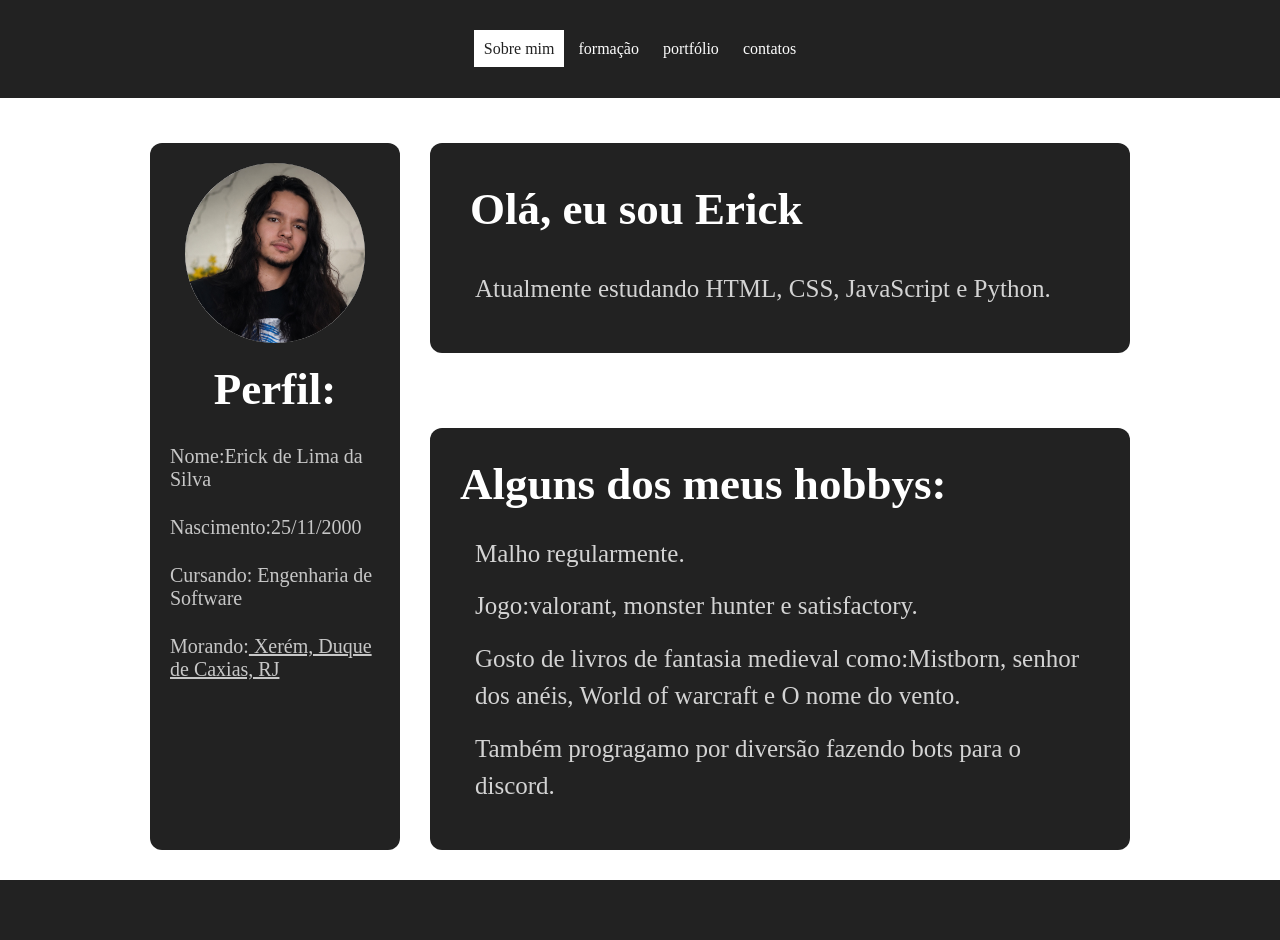
<file: index.html>
<!DOCTYPE html>
<html lang="en">
<head>
    <meta charset="UTF-8">
    <meta name="viewport" content="width=device-width, initial-scale=1.0">
    <title>Sobre-mim</title>
    <link rel="stylesheet" href="style.css">
</head>

<body>
    <header>

        <!-- menu para transição de sites -->
        <div id="menu">
            <a id="pagina_atual" href="#">Sobre mim</a><!--aparece sempre selecionado -->
            <a href="formacao/formacao.html">formação</a>
            <a href="portfolio/portfolio.html">portfólio</a>
            <a href="FormasDcontato/contato.html">contatos</a>
        </div>
        
    </header>

    <main>

        <section id="perfil">

            <img src="img/avatar.jpeg" alt="Perfil">

            <h2>Perfil:</h2>

            <p>Nome:Erick de Lima da Silva</p>

            <p>Nascimento:25/11/2000</p>

            <p>Cursando: Engenharia de Software</p>

            <p>Morando:<a href="https://www.google.com/search?client=opera-gx&q=RJ%2CDuque+de+Caxias%2CXerem&sourceid=opera&ie=UTF-8&oe=UTF-8">
            Xerém, Duque de Caxias, RJ</a></p>



        </section>

        <section id="conteudo">

            <div class="card">
                <h1>Olá, eu sou Erick</h1>

                <p>
                    Atualmente estudando HTML, CSS, JavaScript e Python.
                </p>
            </div>

            <div class="card">
                <h2>Alguns dos meus hobbys:</h2>

                <p>
                    Malho regularmente.
                </p>

                <p>
                    Jogo:valorant, monster hunter e satisfactory.
                </p>
                
                <p>
                    Gosto de livros de fantasia medieval como:Mistborn, senhor dos anéis, World of warcraft e O nome do vento. 
                </p> 
                
                <p>
                    Também progragamo por diversão fazendo bots para o discord.
                </p>

            </div>

        </section>

    </main>



    <footer>
    </footer>
</body>
</html>
</file>
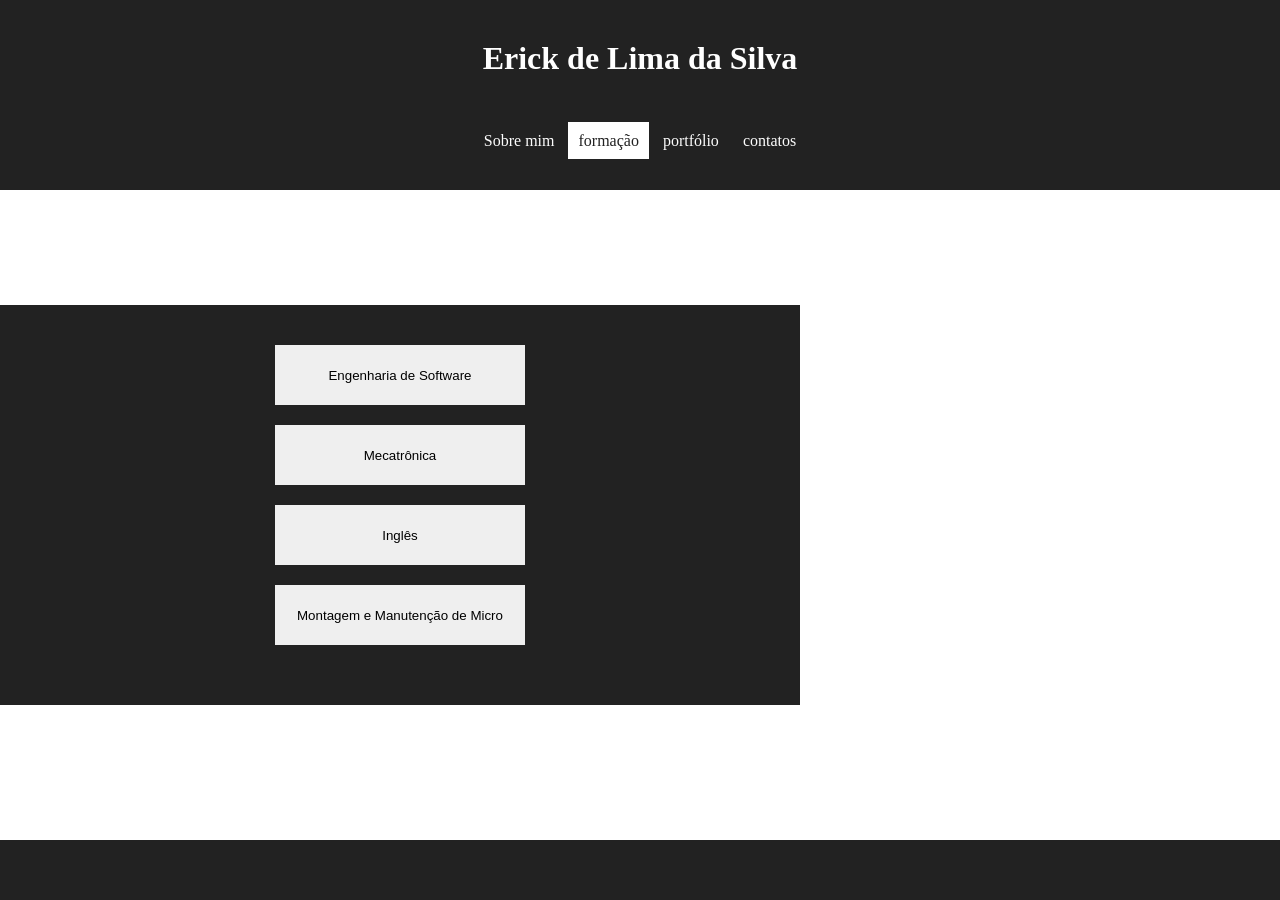
<file: formacao/formacao.html>
<!DOCTYPE html>
<html lang="en">
<head>
    <meta charset="UTF-8">
    <meta name="viewport" content="width=device-width, initial-scale=1.0">
    <title>formacao</title>
    <link rel="stylesheet" href="../formacao/formacao.css">
    <script src="../script.js" defer></script>

</head>
<body>
    <header>
        <h1>Erick de Lima da Silva</h1>

        <!-- menu para transição de sites -->
        <div id="menu">
            <a href="../index.html">Sobre mim</a>
            <a id="pagina_atual" href="#">formação</a><!--aparece sempre selecionado -->
            <a href="../portfolio/portfolio.html">portfólio</a>
            <a href="../FormasDcontato/contato.html">contatos</a>
        </div>
        
    </header>

    <main>
        <div class="container">


            <!-- abre as caixas de texto -->
            <div class="menu">

                <button onclick="mostrar('form4',this)">Engenharia de Software</button>
                <button onclick="mostrar('form3',this)">Mecatrônica</button>
                <button onclick="mostrar('form2',this)">Inglês</button>
                <button onclick="mostrar('form1',this)">Montagem e Manutenção de Micro</button>

            </div>


            <!-- caixas de texto -->
            <div class="painel" id="form4">

                <h2>Uninter</h2>
                <p>2025 - Atual</p>
                <p>
                    Graduando em Tecnologia da Informação,
                    atualmente em formação com foco na
                    inserção profissional na área de TI,
                    buscando desenvolvimento de habilidades
                    técnicas e experiência prática no setor.
                </p>

            </div>

            <div class="painel" id="form3">

                <h2>Mecatrônica</h2>
                <p>2018 - 2021</p>
                <p>
                    Curso com introdução à lógica de programação,
                    desenvolvimento em C/C++ simplificado para arduinos,
                    programação de microcontroladores com Assembly,
                    além de experiência básica em montagem e análise de placas de circuito eletrônico.
                </p>

            </div>

            <div class="painel" id="form2">

                <h2>Wizard</h2>
                <p>2013 - 2017</p>
                <p>
                    Curso que me proporcionou
                    um nivel de inglês intermediario
                    sendo atualemente capaz de participar
                    de conversas gerais.
                </p>
            </div>

            <div class="painel" id="form1">

                <h2>DataControl</h2>
                <p>2015-2016</p>
                <p> 
                    Curso cujo aprendi sobre
                    computadores, utilizando esse
                    conhecimento para montar e consertar
                    computadores
                </p>
            </div>

        </div>
    </main>    

    <footer>
    </footer>

</body>
</html>
</file>
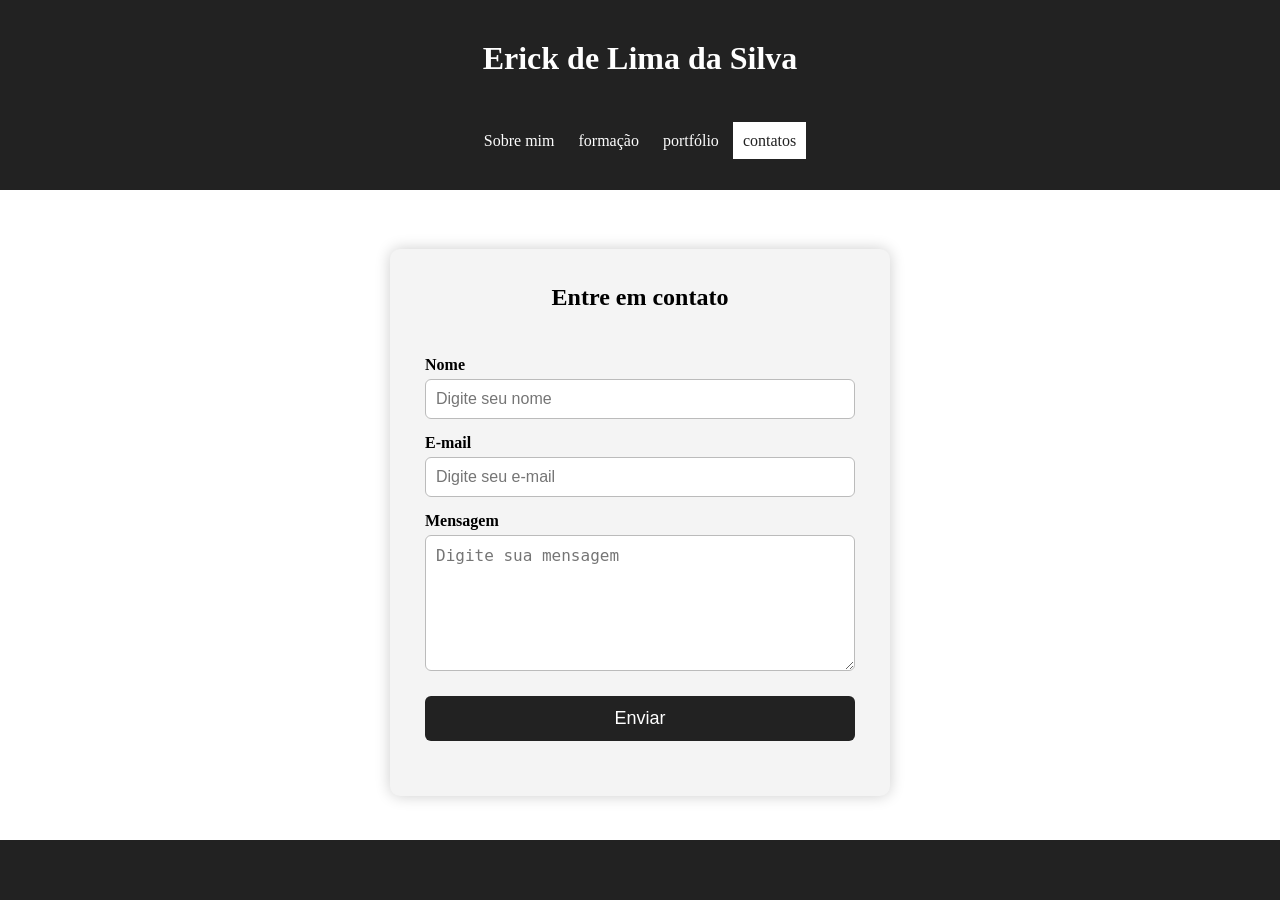
<file: FormasDcontato/contato.html>
<!DOCTYPE html>
<html lang="en">
<head>
    <meta charset="UTF-8">
    <meta name="viewport" content="width=device-width, initial-scale=1.0">
    <title>contatos</title>
    <link rel ="stylesheet" href="../FormasDcontato/formasDcontato.css">
    <script src="../script.js" defer></script>

</head>

<body>

    <header>
        <h1>Erick de Lima da Silva</h1>


        <!-- menu para transição de sites -->
        <div id="menu">
            <a href="../index.html">Sobre mim</a>
            <a href="../formacao/formacao.html">formação</a>
            <a href="../portfolio/portfolio.html">portfólio</a>
            <a id="pagina_atual" href="#">contatos</a><!--aparece sempre selecionado -->
        </div>
        
    </header>

    <main>
        <div class="form-container">

        
            <h2>Entre em contato</h2>

        
            <form id="formContato">

                <!--  nome -->
                <label for="nome">Nome</label>
                <input
                    type="text"
                    id="nome"
                    placeholder="Digite seu nome">

                <!-- e-mail -->
                <label for="email">E-mail</label>
                <input
                    type="email"
                    id="email"
                    placeholder="Digite seu e-mail">

                <!--mensagem -->
                <label for="mensagem">Mensagem</label>
                <textarea
                    id="mensagem"
                    rows="6"
                    placeholder="Digite sua mensagem"></textarea>

            <!-- Botão de envio -->
                <button type="submit">Enviar</button>

            </form>

        <!-- Mensagem exibida pelo JavaScript -->
        <p id="resposta"></p>

    </div>

</main>

    </main>

    <footer>
    </footer>
</body>
</html>
</file>
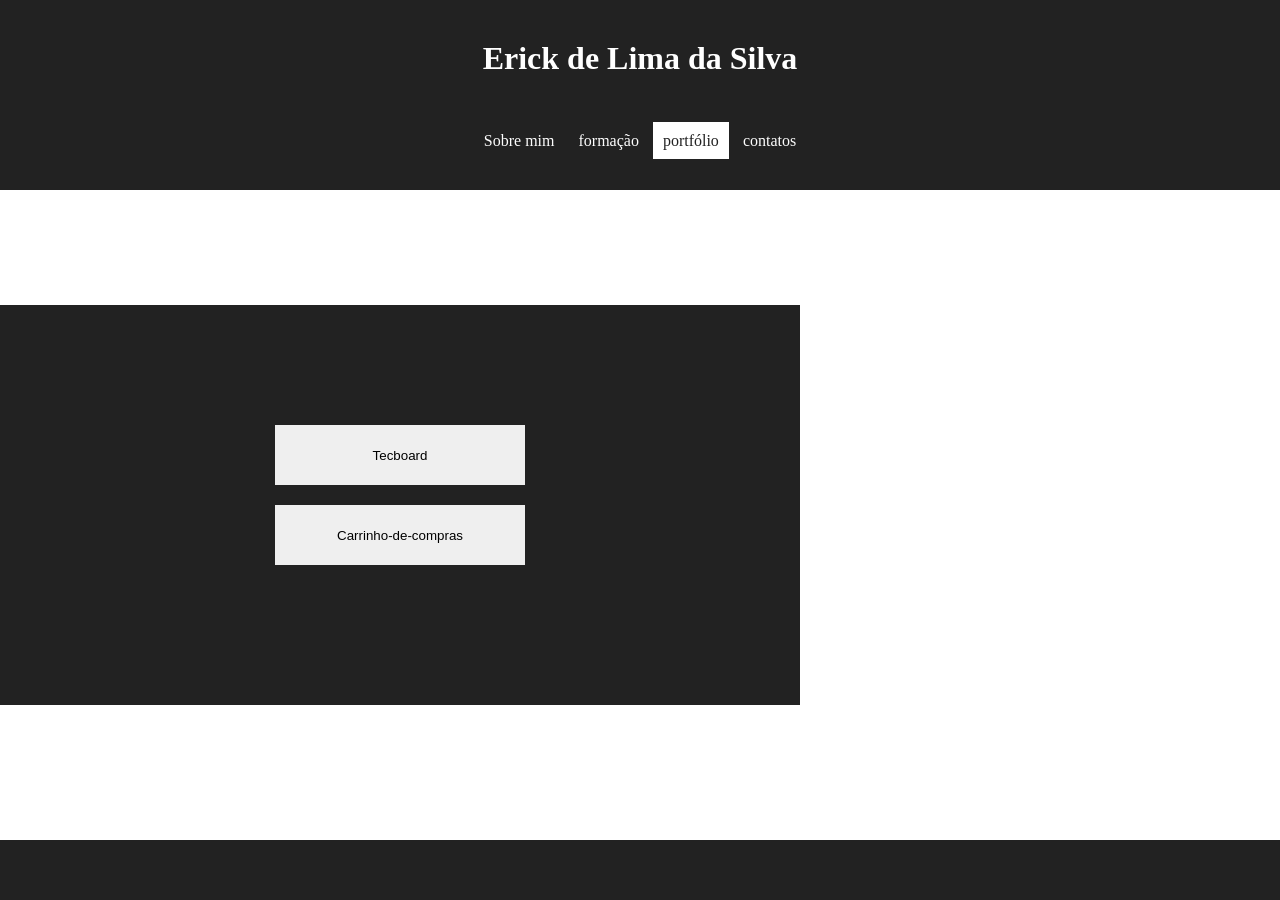
<file: portfolio/portfolio.html>
<!DOCTYPE html>
<html lang="en">
<head>
    <meta charset="UTF-8">
    <meta name="viewport" content="width=device-width, initial-scale=1.0">
    <title>portfolio</title>
    <link rel="stylesheet" href="../portfolio/portfolio.css">
    <script src="../script.js" defer></script>
</head>
<body>
    <header>
        <h1>Erick de Lima da Silva</h1>


        <!-- menu para transição de sites -->
        <div id="menu">
            <a href="../index.html">Sobre mim</a>
            <a href="../formacao/formacao.html">formação</a>
            <a id="pagina_atual" href="#">portfólio</a><!--aparece sempre selecionado -->
            <a href="../FormasDcontato/contato.html">contatos</a>
        </div>
        
    </header>

    <main>
        <div class="container">


            <!-- abre as caixas de texto -->
            <div class="menu">

                <button onclick="mostrar('port2',this)">Tecboard</button>
                <button onclick="mostrar('port1',this)">Carrinho-de-compras</button>

            </div>

            <!-- caixas de texto -->

            <div class="painel" id="port2">

                <h2>Tecboard</h2>
                <p>Linguagens:css,html,javaScript</p>
                <p>
                    Resumo:
                </p>
                <p>
                    Projeto feito no curso de front-end
                    da Alura para praticar o segmento
                    de instruções pelo figma,criando uma
                    landing-page capaz de alterar
                    entre modo claro escuro.
                </p>

                <p>Github:<a href="https://github.com/ErickdLima/Tecboard.git">Tecboard</a></p>

            </div>

            <div class="painel" id="port1">

                <h2>Carrinho-de-compras</h2>
                <p>Linguagens:css,html,javaScript</p>
                <p>
                    Resumo:
                </p>
                <p>
                    Projeto com focado em lógica de programação
                    criando uma pagina interativa
                    de um carrinho de compras que permite
                    adicionar,remover e acompanhar o preço
                    dos itens.
                </p>

                <p>Github:<a href="https://github.com/ErickdLima/carrinho-compras.git">Carrinho-de-compras</a></p>

            </div>

        </div>

    </main>

    <footer>
    </footer>

</body>
</html>
</file>
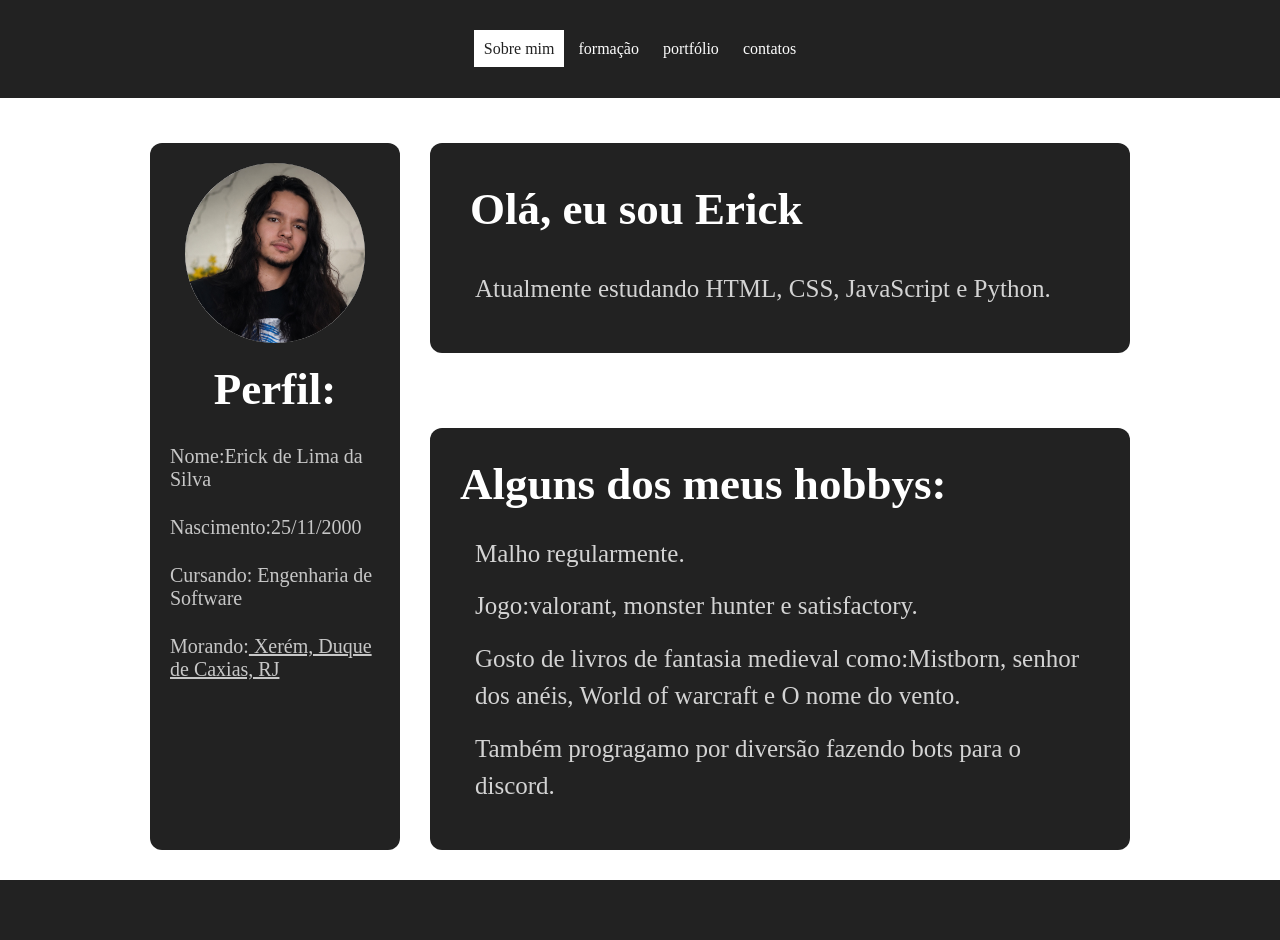
<file: principal/main.html>
<!DOCTYPE html>
<html lang="en">
<head>
    <meta charset="UTF-8">
    <meta name="viewport" content="width=device-width, initial-scale=1.0">
    <title>Sobre-mim</title>
    <link rel="stylesheet" href="/principal/style.css">
</head>

<body>
    <header>

        <!-- menu para transição de sites -->
        <div id="menu">
            <a id="pagina_atual" href="/principal/main.html">Sobre mim</a><!--aparece sempre selecionado -->
            <a href="/formação/Formação.html">formação</a>
            <a href="/portfolio/portfolio.html">portfólio</a>
            <a href="/FormasDcontato/contato.html">contatos</a>
        </div>
        
    </header>

    <main>

        <section id="perfil">

            <img src="/img/avatar.jpeg" alt="Perfil">

            <h2>Perfil:</h2>

            <p>Nome:Erick de Lima da Silva</p>

            <p>Nascimento:25/11/2000</p>

            <p>Cursando: Engenharia de Software</p>

            <p>Morando:<a href="https://www.google.com/search?client=opera-gx&q=RJ%2CDuque+de+Caxias%2CXerem&sourceid=opera&ie=UTF-8&oe=UTF-8">
            Xerém, Duque de Caxias, RJ</a></p>



        </section>

        <section id="conteudo">

            <div class="card">
                <h1>Olá, eu sou Erick</h1>

                <p>
                    Atualmente estudando HTML, CSS, JavaScript e Python.
                </p>
            </div>

            <div class="card">
                <h2>Alguns dos meus hobbys:</h2>

                <p>
                    Malho regularmente.
                </p>

                <p>
                    Jogo:valorant, monster hunter e satisfactory.
                </p>
                
                <p>
                    Gosto de livros de fantasia medieval como:Mistborn, senhor dos anéis, World of warcraft e O nome do vento. 
                </p> 
                
                <p>
                    Também progragamo por diversão fazendo bots para o discord.
                </p>

            </div>

        </section>

    </main>



    <footer>
    </footer>
</body>
</html>
</file>
<file: style.css>
*{
    margin: 0px;
    padding: 0px;
    box-sizing:border-box;
    
}


body{
    min-height:100vh;
    display:flex;
    flex-direction:column;
}

/**header**/

header{
    background-color: #222;
    padding: 30px;
    margin-bottom: 15px;
    text-align: center;
    
}

h1{
    color: white;
    padding: 10px;
    margin-bottom: 35px;
}

#menu{
    padding: 10px;
    
}

#menu a{
    padding: 10px;
    color: #fdfdfd;
    background-color: #222;
    text-decoration: none;
}


#menu a:hover{
    color:#222;
    background: #fff;
    text-decoration: none;
}

#menu a#pagina_atual{
    color:#222;
    background: #fff;
}

/**main**/
main{
    display:grid;

    grid-template-columns:250px 700px;

    justify-content:center;

    gap:30px;

    margin-top:30px;

    margin-bottom:30px;

    flex: 1;
}

/* PERFIL */

#perfil{
    background:#222;

    min-height:40vh;

    border-radius:12px;

    padding:20px;
}

#perfil img{
    width:180px;
    height:180px;

    border-radius:50%;

    display:block;

    margin:0 auto 20px;
}

#perfil h2{
    color:white;

    font-size: 45px;

    text-align:center;

    margin-bottom:30px;
}

#perfil p{
    color:#c7c7c7;

    text-align:left;

    font-size: 20px;

    margin-bottom:25px;


}

#perfil a{
    /* text-decoration: none; */
    color: #c7c7c7;
}


/* CONTEÚDO */

#conteudo{
    display:flex;

    flex-direction:column;

    gap: 75px;
}

.card{
    background:#222;

    border-radius:12px;

    padding:30px;
}

.card h1,
.card h2{
    color:white;

    margin-bottom:25px;

    font-size: 45px
}

.card p{
    color:#d3d3d3;

    line-height:1.5;

    margin-bottom: 15px;
    margin-left: 15px;

    font-size: 25px;
}

/* footer */

footer{
    padding: 30px;
    background-color: #222;
   
}
</file>
<file: formacao/formacao.css>
*{
    margin: 0px;
    padding: 0px;
    box-sizing:border-box;
}


body{
    min-height:100vh;
    display:flex;
    flex-direction:column;
}

/**header**/

header{
    background-color: #222;
    padding: 30px;
    margin-bottom: 15px;
    text-align: center;
    
}

h1{
    color: white;
    padding: 10px;
    margin-bottom: 35px;
}

#menu{
    padding: 10px;
    
}

#menu a{
    padding: 10px;
    color: #fdfdfd;
    background-color: #222;
    text-decoration: none;
}


#menu a:hover{
    color:#222;
    background: #fff;

    text-decoration: none;
}

#menu a#pagina_atual{
    color:#222;
    background: #fff;
}
/**main**/

main{
    flex: 1;
    justify-items: center;
    
}


.container{
    position: relative;

    display: flex;
    justify-content: center; /* centraliza o menu inicialmente */
    align-items: center;

    width:800px;
    height:400px;

    background-color:#222;
    padding:30px;

    margin-top: 100px;
}

/* Quando existir um painel aberto */
.container.com-painel{
    justify-content: flex-start;
    padding-left: 100px;
    margin-top: 100px;
}

.menu{
    display:flex;
    flex-direction:column;
}

.menu button{

    margin-bottom: 20px;
    width:250px;
    height:60px;
    cursor:pointer;

    border:none;
    outline:none;
    transition:none;

}

.menu button.ativo{
    background-color: #111;
    color: white;
}

.painel{
    display:none;

    margin-bottom: 20px;

    width:300px;
    height: 300px;

    background:#111;
    color:white;

    padding:20px;

    z-index:10;
}

.painel p{
    margin-top: 15px;
}

/**footer**/
footer{
    padding: 30px;
    background-color: #222;
   
}
</file>
<file: FormasDcontato/formasDcontato.css>
*{
    margin: 0px;
    padding: 0px;
    box-sizing:border-box;
}


body{
    min-height:100vh;
    display:flex;
    flex-direction:column;
}

/**header**/

header{
    background-color: #222;
    padding: 30px;
    margin-bottom: 15px;
    text-align: center;
    
}

h1{
    color: white;
    padding: 10px;
    margin-bottom: 35px;
}

#menu{
    padding: 10px;
    
}

#menu a{
    padding: 10px;
    color: #fdfdfd;
    background-color: #222;
    text-decoration: none;
}


#menu a:hover{
    color:#222;
    background: #fff;
    text-decoration: none;
}

#menu a#pagina_atual{
    color:#222;
    background: #fff;
}

/**main**/

/* Centraliza o formulário na página */
main{
    flex:1;
    display:flex;
    justify-content:center;
    align-items:center;
}

/* Caixa do formulário */
.form-container{
    width:500px;
    padding:35px;
    border-radius:10px;
    background:#f4f4f4;
    box-shadow:0 0 15px rgba(0,0,0,.2);
}

/* Título */
.form-container h2{
    text-align:center;
    margin-bottom:30px;
}

/* Organiza os campos em coluna */
form{
    display:flex;
    flex-direction:column;
}

/* Espaçamento dos textos */
label{
    margin-top:15px;
    margin-bottom:5px;
    font-weight:bold;
}

/* Campos de entrada */
input,
textarea{
    padding:10px;
    font-size:16px;
    border:1px solid #bbb;
    border-radius:6px;
}

/* Permite alterar apenas a altura da caixa de texto */
textarea{
    resize:vertical;
}

/* Botão */
button{
    margin-top:25px;
    padding:12px;
    font-size:18px;
    border:none;
    border-radius:6px;
    background:#222;
    color:white;
    cursor:pointer;
    transition:.3s;
}

/* Efeito ao passar o mouse */
button:hover{
    background:#444;
}

/* Mensagem de retorno */
#resposta{
    margin-top:20px;
    text-align:center;
    font-weight:bold;
}
/**footer**/
footer{
    padding: 30px;
    background-color: #222;
   
}
</file>
<file: portfolio/portfolio.css>
*{
    margin: 0px;
    padding: 0px;
    box-sizing:border-box;
}


body{
    min-height:100vh;
    display:flex;
    flex-direction:column;
}

/**header**/

header{
    background-color:#222;
    padding: 30px;
    margin-bottom: 15px;
    text-align: center;
    
}

h1{
    color: white;
    padding: 10px;
    margin-bottom: 35px;
}

#menu{
    padding: 10px;
    
}

#menu a{
    padding: 10px;
    color: #fdfdfd;
    background-color: #222;
    text-decoration: none;
}


#menu a:hover{
    color:#222;
    background: #fff;
    text-decoration: none;
}

#menu a#pagina_atual{
    color:#222;
    background: #fff;
}

/**main**/
main{
    flex: 1;
    justify-items: center;
    
}


.container{
    position: relative;

    display: flex;
    justify-content: center; /* centraliza o menu inicialmente */
    align-items: center;

    width:800px;
    height:400px;

    background-color:#222;
    padding:30px;

    margin-top: 100px;
}

/* Quando existir um painel aberto */
.container.com-painel{
    justify-content: flex-start;
    padding-left: 100px;
    margin-top: 100px;
}

.menu{
    display:flex;
    flex-direction:column;
}

.menu button{

    margin-bottom: 20px;
    width:250px;
    height:60px;
    cursor:pointer;

    border:none;
    outline:none;
    transition:none;

}

.menu button.ativo{
    background-color: #111;
    color: white;
}

.painel{
    display:none;

    margin-bottom: 20px;

    width:300px;
    height: 300px;

    background:#111;
    color:white;

    padding:20px;

    z-index:10;
}

.painel p{
    margin-top: 15px;
}


/**footer**/

footer{
    padding: 30px;
    background-color: #222;
   
}
</file>
<file: principal/style.css>
*{
    margin: 0px;
    padding: 0px;
    box-sizing:border-box;
    
}


body{
    min-height:100vh;
    display:flex;
    flex-direction:column;
}

/**header**/

header{
    background-color: #222;
    padding: 30px;
    margin-bottom: 15px;
    text-align: center;
    
}

h1{
    color: white;
    padding: 10px;
    margin-bottom: 35px;
}

#menu{
    padding: 10px;
    
}

#menu a{
    padding: 10px;
    color: #fdfdfd;
    background-color: #222;
    text-decoration: none;
}


#menu a:hover{
    color:#222;
    background: #fff;
    text-decoration: none;
}

#menu a#pagina_atual{
    color:#222;
    background: #fff;
}

/**main**/
main{
    display:grid;

    grid-template-columns:250px 700px;

    justify-content:center;

    gap:30px;

    margin-top:30px;

    margin-bottom:30px;

    flex: 1;
}

/* PERFIL */

#perfil{
    background:#222;

    min-height:40vh;

    border-radius:12px;

    padding:20px;
}

#perfil img{
    width:180px;
    height:180px;

    border-radius:50%;

    display:block;

    margin:0 auto 20px;
}

#perfil h2{
    color:white;

    font-size: 45px;

    text-align:center;

    margin-bottom:30px;
}

#perfil p{
    color:#c7c7c7;

    text-align:left;

    font-size: 20px;

    margin-bottom:25px;


}

#perfil a{
    /* text-decoration: none; */
    color: #c7c7c7;
}


/* CONTEÚDO */

#conteudo{
    display:flex;

    flex-direction:column;

    gap: 75px;
}

.card{
    background:#222;

    border-radius:12px;

    padding:30px;
}

.card h1,
.card h2{
    color:white;

    margin-bottom:25px;

    font-size: 45px
}

.card p{
    color:#d3d3d3;

    line-height:1.5;

    margin-bottom: 15px;
    margin-left: 15px;

    font-size: 25px;
}

/* footer */

footer{
    padding: 30px;
    background-color: #222;
   
}
</file>
